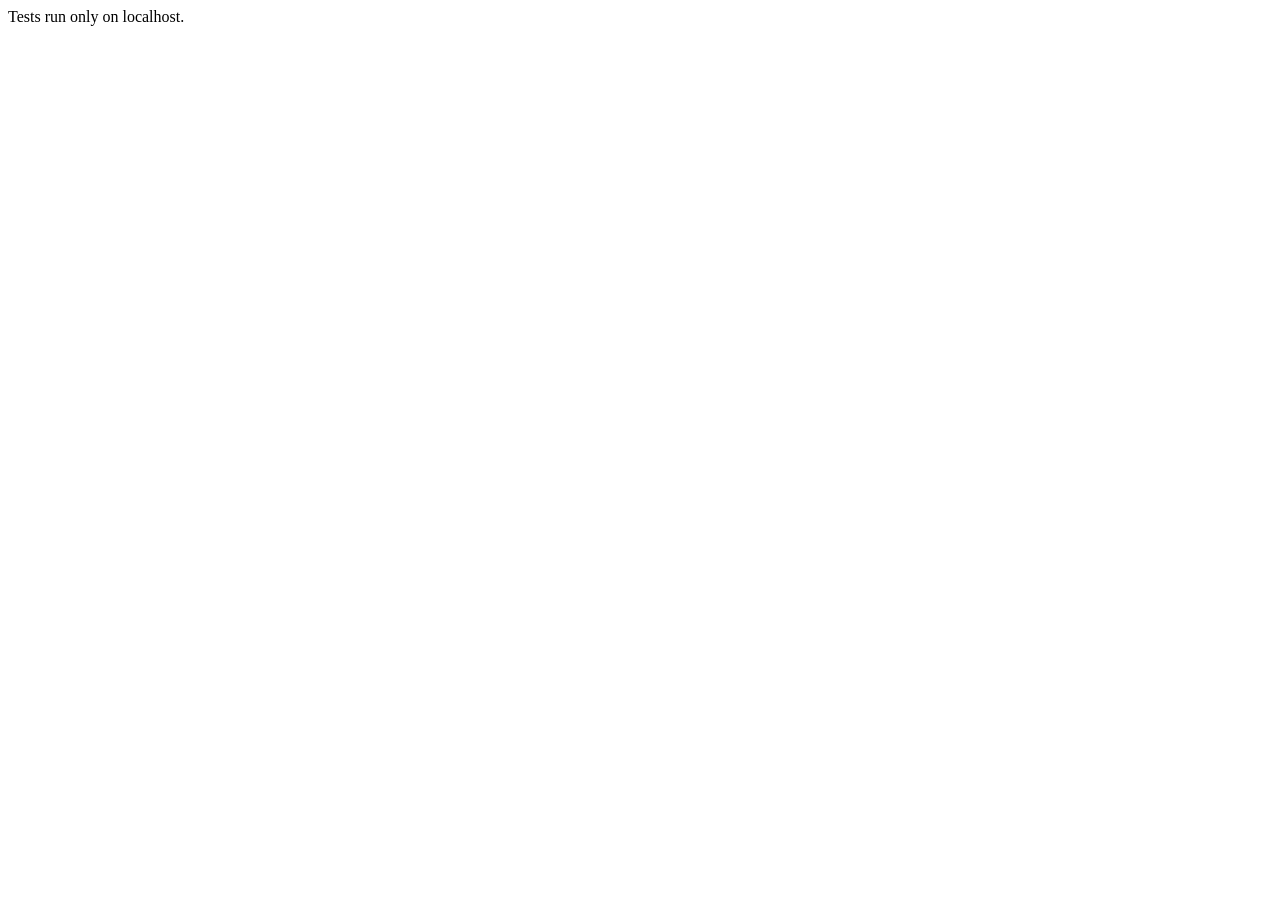
<file: tests/index.html>
<!doctype html>
<html lang="en"><head><meta charset="utf-8"><title>stash tests</title></head>
<body><div id="out"></div>
<script type="module">
  if (location.hostname !== "localhost" && location.hostname !== "127.0.0.1") {
    document.getElementById("out").textContent = "Tests run only on localhost.";
  } else {
    await import("./calc.test.js");
    await import("./targets.test.js");
    await import("./period.test.js");
    await import("./view-model.test.js");
    await import("./data.test.js");
    await import("./render.test.js");
    await import("./gate.test.js");
    const { runAll } = await import("./run.js");
    runAll();
  }
</script></body></html>
</file>
